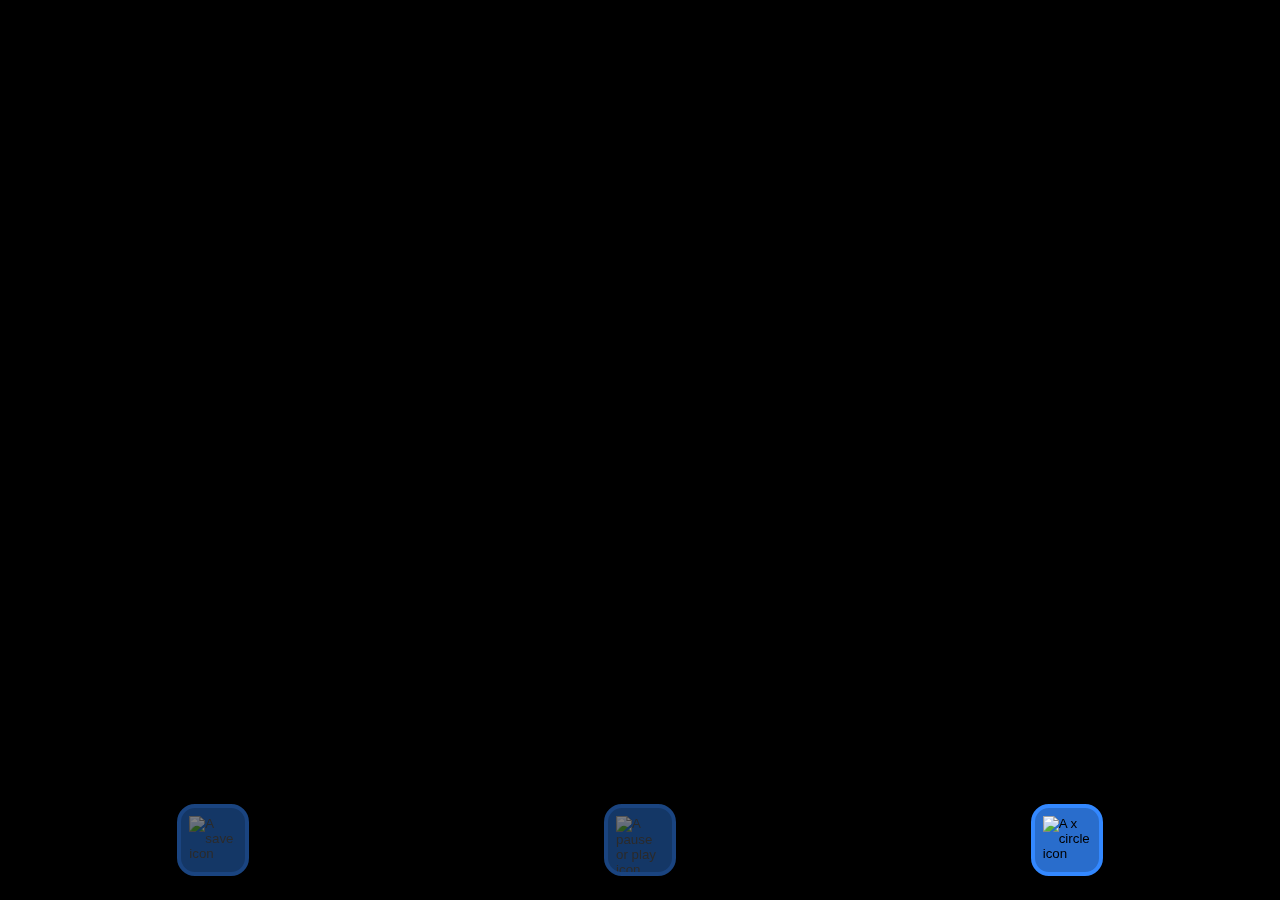
<file: src/camera.html>
<!DOCTYPE html>
<html lang="en">
<head>
    <meta charset="utf-8" />
    <meta name="viewport"
          content="width=device-width, initial-scale=1.0, maximum-scale=1.0, user-scalable=no, viewport-fit=cover" />
    <meta name="mobile-web-app-capable" content="yes">
    <meta name="apple-mobile-web-app-capable" content="yes">
    <meta name="apple-mobile-web-app-status-bar-style" content="black-translucent">

    <link rel="manifest" href="manifest.json">
    <script src="js/camera.js" type="module"></script>
    <link rel="stylesheet" href="css/camera.css">

    <title>The Locator</title>
</head>
<body>
<!-- area used eg by iOS for status icons and the notch / dynamic island -->
<div class="safe-area">
    <div class="h-safe-area-inset-top"></div>
</div>

<div id="content">
    <p id="video-error-text">Video stream not available.</p>
    <video id="video"></video>
    <img id="photo" />
</div>

<div class="footer">
    <div id="location-left">
        <input id="save" type="image" alt="A save icon" disabled="disabled">
    </div>
    <div id="location-middle">
        <input id="pause-play" type="image" alt="A pause or play icon" disabled="disabled">
    </div>
    <div id="location-right">
        <input id="cancel" type="image" alt="A x circle icon">
    </div>
</div>
</body>
</html>
</file>
<file: src/css/camera.css>
body {
    padding: 0;
    margin: 0;
}

html,
body {
    height: 100vh;
    width: 100vw;
    background-color: black;
}

div.safe-area {
    position: sticky;
    top: 0px;
    z-index: 2;
}

div.h-safe-area-inset-top {
    height: env(safe-area-inset-top);
    background-color: #00000044;
}

#content {
    display: flex;
    flex-direction: column;
    align-items: center;
    justify-content: center;
    height: 100vh;
}

#video, #photo {
    max-width: 100%;
    max-height: 100%;
}

#video-error-text {
    color: white;
    font-size: 2em;
    display: none;
}

div.footer {
    display: flex;
    align-items: center;
    justify-content: space-between;
    padding-top: 1.5em;
    padding-bottom: 1.5em;
    z-index: 2;
    position: fixed;
    bottom: 0px;
    width: 100vw;
    margin-top: 2em;
}

div.footer>div {
    flex-basis: 40%;
}

input#save {
    width: 48px;
    height: 48px;
    background-color: #3388FFCC;
    border-radius: 25%;
    border: 4px solid #3388FFFF;
    padding: 8px;
}

input#save:disabled {
    filter: opacity(0.50);
}

input#pause-play {
    width: 48px;
    height: 48px;
    background-color: #3388FFCC;
    border-radius: 25%;
    border: 4px solid #3388FFFF;
    padding: 8px;
}

input#pause-play:disabled {
    filter: opacity(0.50);
}

input#cancel {
    width: 48px;
    height: 48px;
    background-color: #3388FFCC;
    border-radius: 25%;
    border: 4px solid #3388FFFF;
    padding: 8px;
}

#location-left, #location-middle, #location-right {
    display: flex;
    flex-flow: column wrap;
    align-items: center;
}
</file>
